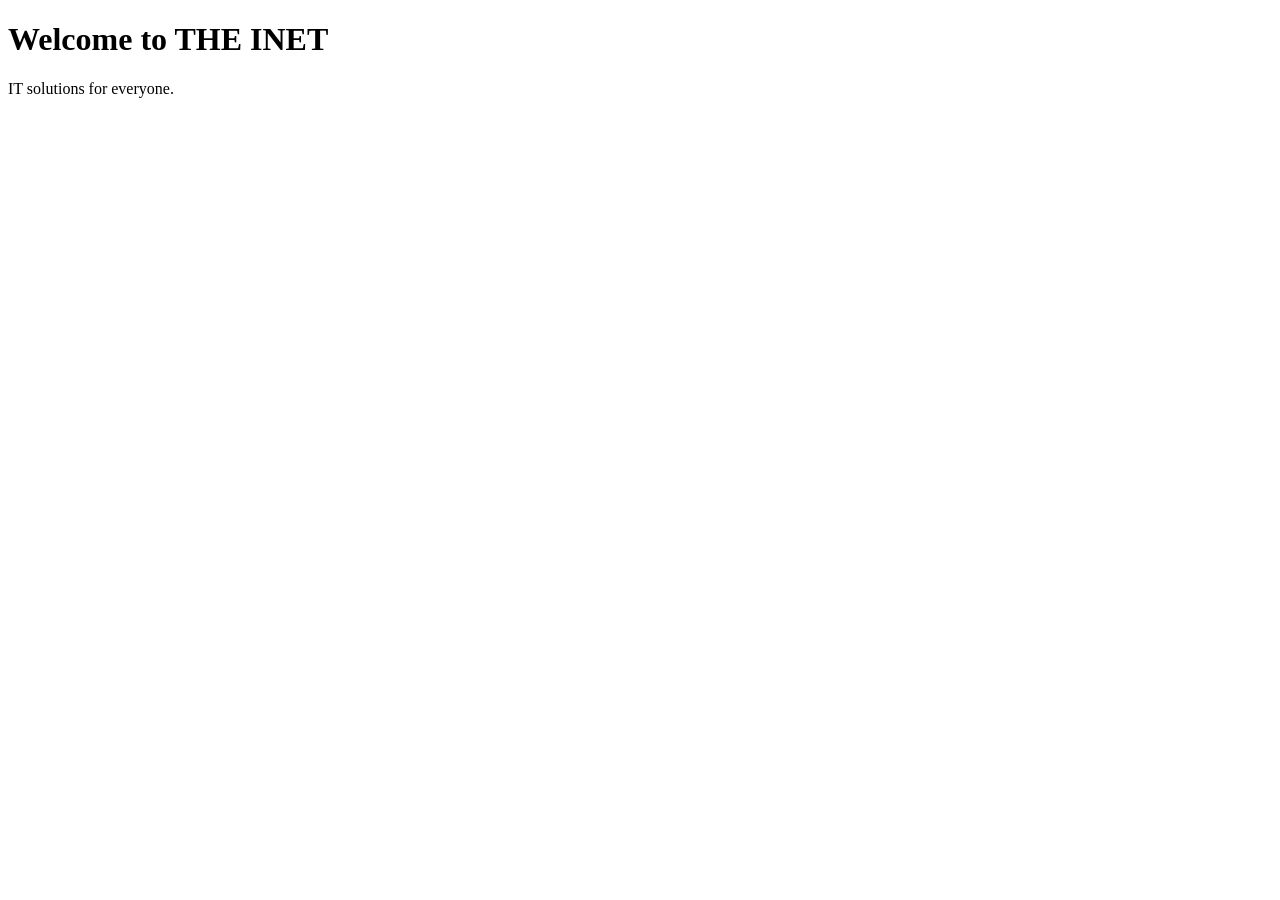
<file: Index.html>
<!DOCTYPE html>
<html lang="en">
<head>
    <meta charset="UTF-8">
    <meta name="viewport" content="width=device-width, initial-scale=1.0">
    <title>THE INET</title>
</head>
<body>
    <h1>Welcome to THE INET</h1>
    <p>IT solutions for everyone.</p>
</body>
</html>
</file>
